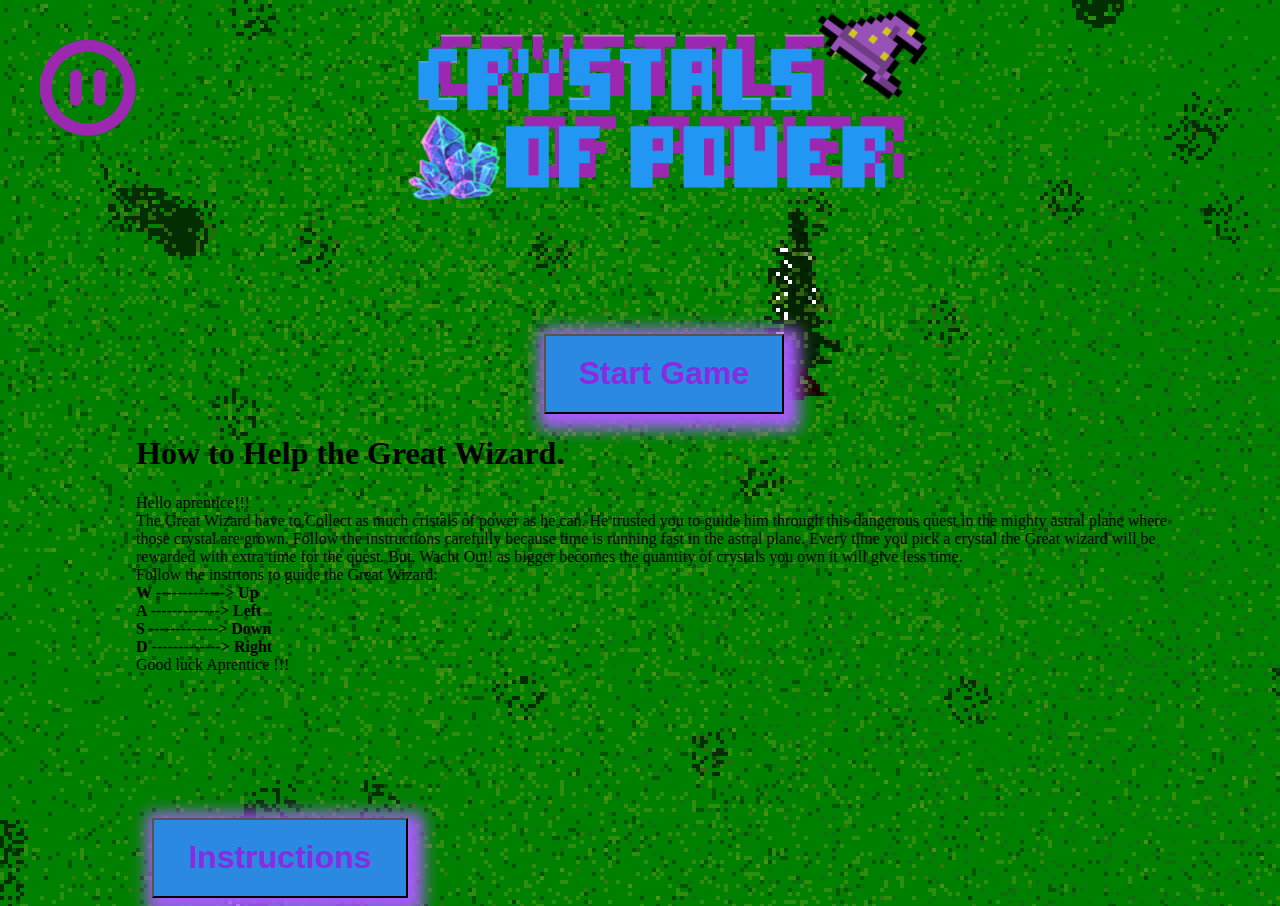
<file: index.html>
<!DOCTYPE html>
<html lang="en">
<head>
    <meta charset="UTF-8">
    <meta http-equiv="X-UA-Compatible" content="IE=edge">
    <meta name="viewport" content="width=device-width, initial-scale=1.0">
    <link href="https://cdn.jsdelivr.net/npm/bootstrap@5.1.0/dist/css/bootstrap.min.css" rel="stylesheet" integrity="sha384-KyZXEAg3QhqLMpG8r+8fhAXLRk2vvoC2f3B09zVXn8CA5QIVfZOJ3BCsw2P0p/We" crossorigin="anonymous">
    <link rel="stylesheet" href="../css/style.css">
    <title>Document</title>
</head>
<body>
    <div>
        <img class="pause" id="playpause" src="./images/pause.png" alt="">
    </div>
    <div>
        <audio  autoplay = "true" src = "" id="music"></audio>
        <script>
            let music = document.getElementById('music')
            music.volume = 0.1
        </script>
    </div>
    <div class ="gameTittle"> 
        <img id = 'title' src="../images/game title.png" alt="">
        <button type="button" class="btn btn-secondary btn-lg" id='startGame'>Start Game</button>
        <div id="counter">
        </div>
        <div id="timer">
        </div>
        <!-- Modal -->
        <section>
        <div class="container">
            <div class="row">
                <div class="row">
                    <div class="modal fade" id="instructionsModal">
                        <div class="modal-dialog">
                            <div class="modal-content">
                                <div class="modal-header">
                                    <h1>How to Help the Great Wizard.</h1>
                                </div>
                                <div class="modal-header">
                                    <p>Hello aprentice!!!<br>
                                    The Great Wizard have to Collect as much cristals of power as he can. He trusted you to guide him through this dangerous
                                        quest in the mighty astral plane where those crystal are grown. Follow the instructions carefully because time is running fast 
                                        in the astral plane. Every time you pick a crystal the Great wizard will be rewarded with extra time for the quest. But, Wacht Out!
                                        as bigger becomes the quantity of crystals you own it will give less time.<br>

                                        Follow the instrtons to guide the Great Wizard: <br>

                                        <b> W -------------> Up</b><br>
                                        <b> A -------------> Left</b><br>
                                        <b> S -------------> Down</b><br>
                                        <b> D -------------> Right</b><br>

                                        Good luck Aprentice !!!

                                    </p>
                                </div>
                                <div class="modal-header">
                                </div>
                            </div>
                        </div>
                    </div>
                    <button type="button" class="btn btn-primary" data-toggle="modal" data-target="#instructionsModal" id='instructions'>Instructions</button>
                </div>
            </div>
        </div>
        </section>
        <!-- Modal -->
        
    </div>
    <div id='gameView'>
        <canvas id ='canvas'></canvas>
    </div>
    <audio src="./audio/GemCrystal Collect Sound Effect Crash Bandicoot N. Sane Trilogy.mp3" id ='pickAGem'></audio>
    <script>
        let audio = document.getElementById('pickAGem')
        audio.volume = 1
    </script>
    <script src="../js/gems.js"></script>
    <script src="../js/maps.js"></script>
    <script src="../js/gameApp.js"></script>
    <script src="../js/index.js"></script>
    <script src="https://code.jquery.com/jquery-3.3.1.slim.min.js" integrity="sha384-q8i/X+965DzO0rT7abK41JStQIAqVgRVzpbzo5smXKp4YfRvH+8abtTE1Pi6jizo" crossorigin="anonymous"></script>
    <script src="https://stackpath.bootstrapcdn.com/bootstrap/4.1.3/js/bootstrap.min.js" integrity="sha384-ChfqqxuZUCnJSK3+MXmPNIyE6ZbWh2IMqE241rYiqJxyMiZ6OW/JmZQ5stwEULTy" crossorigin="anonymous"></script>
    <script src="https://cdnjs.cloudflare.com/ajax/libs/popper.js/1.14.3/umd/popper.min.js" integrity="sha384-ZMP7rVo3mIykV+2+9J3UJ46jBk0WLaUAdn689aCwoqbBJiSnjAK/l8WvCWPIPm49" crossorigin="anonymous"></script>

</body>
</html>
</file>
<file: css/style.css>
body {
  background-image: url(../images/pixil-frame-0.png);
  display: flex;
  justify-content: center;
}

#playpause {
  width: 6rem;
  padding-top: 2rem;
  padding-left: 2rem;
}

canvas {
  padding-top: 2.5rem;
  display: none;
}

#gameView {
  display: flex;
  justify-content: center;
  padding-right: 5rem;
  padding-top: 50px;
}

.gameTittle {
  display: flex;
  flex-direction: column;
  justify-content: space-around;
  align-items: center;
}

.gameSide {
  display: flex;
  flex-direction: column;
  align-items: center;
  justify-content: center;
}

.timerOnScreen {
  color: blueviolet;
}

#counter {
  display: flex;
  align-items: center;
}

.gemsCounter {
  font-size: 5rem;
}
.gameTittle > img {
  width: 50%;
}
.gameSide > img {
  width: 75%;
  padding-bottom: 5rem;
}
#startGame {
  height: 5rem;
  width: 15rem;
  font-size: 2rem;
  font-weight: 700;
  background-color: rgb(43, 137, 226);
  color: blueviolet;
  box-shadow: 5px 5px 15px 10px #a95aff;
  margin-top: 8rem;
}

#instructions {
  height: 5rem;
  width: 16rem;
  font-size: 2rem;
  font-weight: 700;
  background-color: rgb(43, 137, 226);
  color: blueviolet;
  box-shadow: 5px 5px 15px 10px #a95aff;
  margin-left: 1rem;
  margin-top: 8rem;
}
</file>
